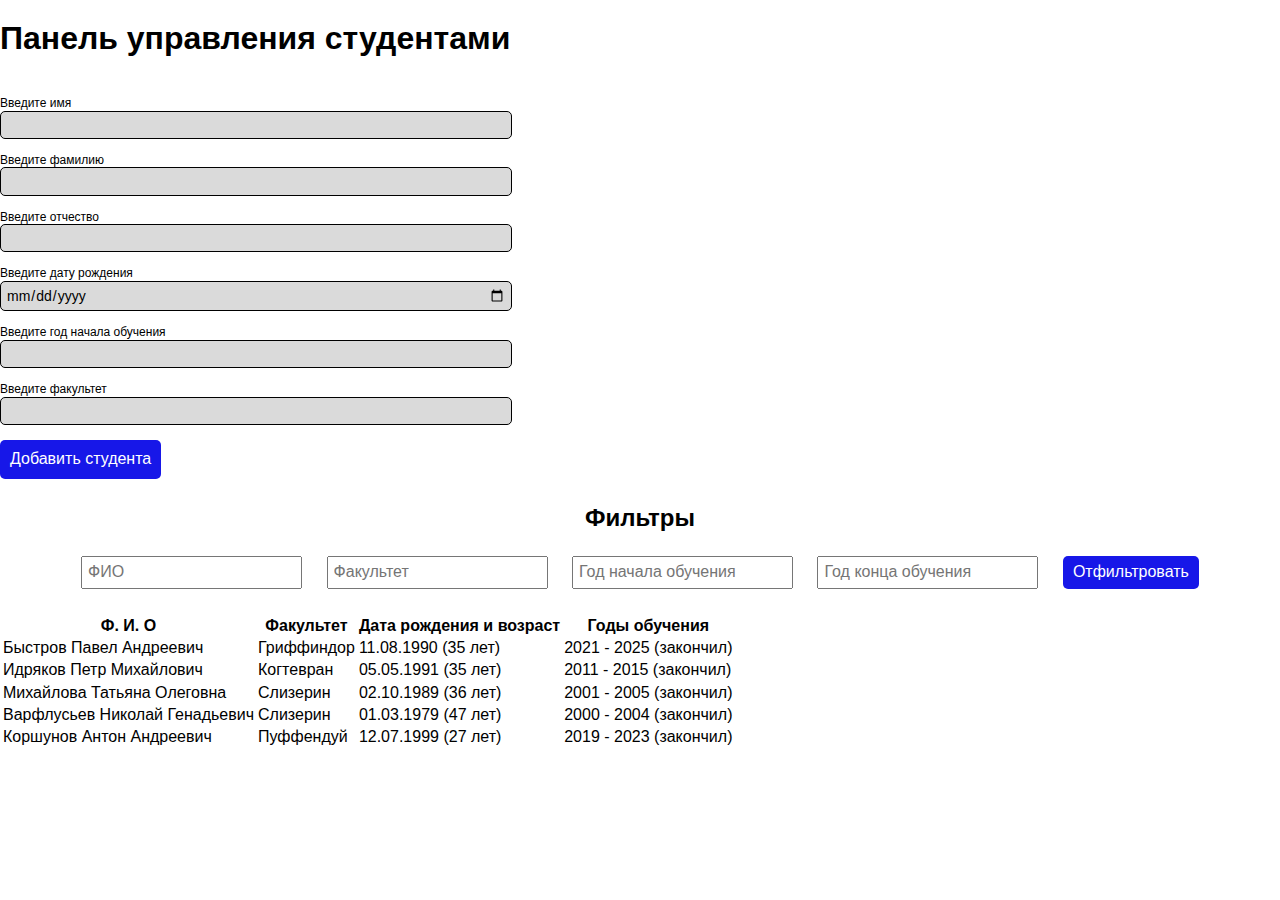
<file: index.html>
<!DOCTYPE html>
<html lang="en">
<head>
    <meta charset="UTF-8">
    <meta http-equiv="X-UA-Compatible" content="IE=edge">
    <meta name="viewport" content="width=device-width, initial-scale=1.0">
    <title>Список студентов</title>
    <link rel="shortcut icon" href="https://favicon.vspravke.com/ico/1/faviconka.ru_1_107760.ico" type="image/x-icon">
    <link rel="stylesheet" href="css/normalize.css">
    <link href="https://cdn.jsdelivr.net/npm/bootstrap@5.0.1/dist/css/bootstrap.min.css" rel="stylesheet" integrity="sha384-+0n0xVW2eSR5OomGNYDnhzAbDsOXxcvSN1TPprVMTNDbiYZCxYbOOl7+AMvyTG2x" crossorigin="anonymous">
    <link rel="stylesheet" href="css/style.css">
    <script src="main.js" defer></script>
</head>
<body>
  <div id="app" class="container">
    <h1 class="title">Панель управления студентами</h1>
    <form id="form" class="form">
      <label class="form__label" for="input-name">
        <span class="form__span">Введите имя</span>
        <input id="input-name" type="text" class="form__input">
      </label>
      <label class="form__label" for="input-surname">
        <span class="form__span">Введите фамилию</span>
        <input id="input-surname" type="text" class="form__input">
      </label>
      <label class="form__label" for="input-middle-name">
        <span class="form__span">Введите отчество</span>
        <input id="input-middle-name" type="text" class="form__input">
      </label>
      <label class="form__label" for="input-birdt">
        <span class="form__span">Введите дату рождения</span>
        <input min="1900-01-01" max="2023-12-31" id="input-birdt" type="date" class="form__input">
      </label>
      <label class="form__label" for="input-start">
        <span class="form__span">Введите год начала обучения</span>
        <input id="input-start" type="number" class="form__input">
      </label>
      <label class="form__label" for="input-faculty">
        <span class="form__span">Введите факультет</span>
        <input id="input-faculty" type="text" class="form__input">
      </label>
      <span class="form__span-error" id="error-span"></span>
      <button class="form__btn">Добавить студента</button>
    </form>
    <form class="form-filter" id="form-filter">
      <h2 class="form-filter__title">Фильтры</h2>
      <input class="form-filter__input" id="inp-fio" type="text" placeholder="ФИО">
      <input class="form-filter__input" id="inp-faculty" type="text" placeholder="Факультет">
      <input class="form-filter__input" id="inp-start" type="number" placeholder="Год начала обучения">
      <input class="form-filter__input" id="inp-final" type="number" placeholder="Год конца обучения">
      <button type="submit" class="form__btn form__btn--filter" id="filter-btn">Отфильтровать</button>
    </form>
  </div>
</body>
</html>
</file>
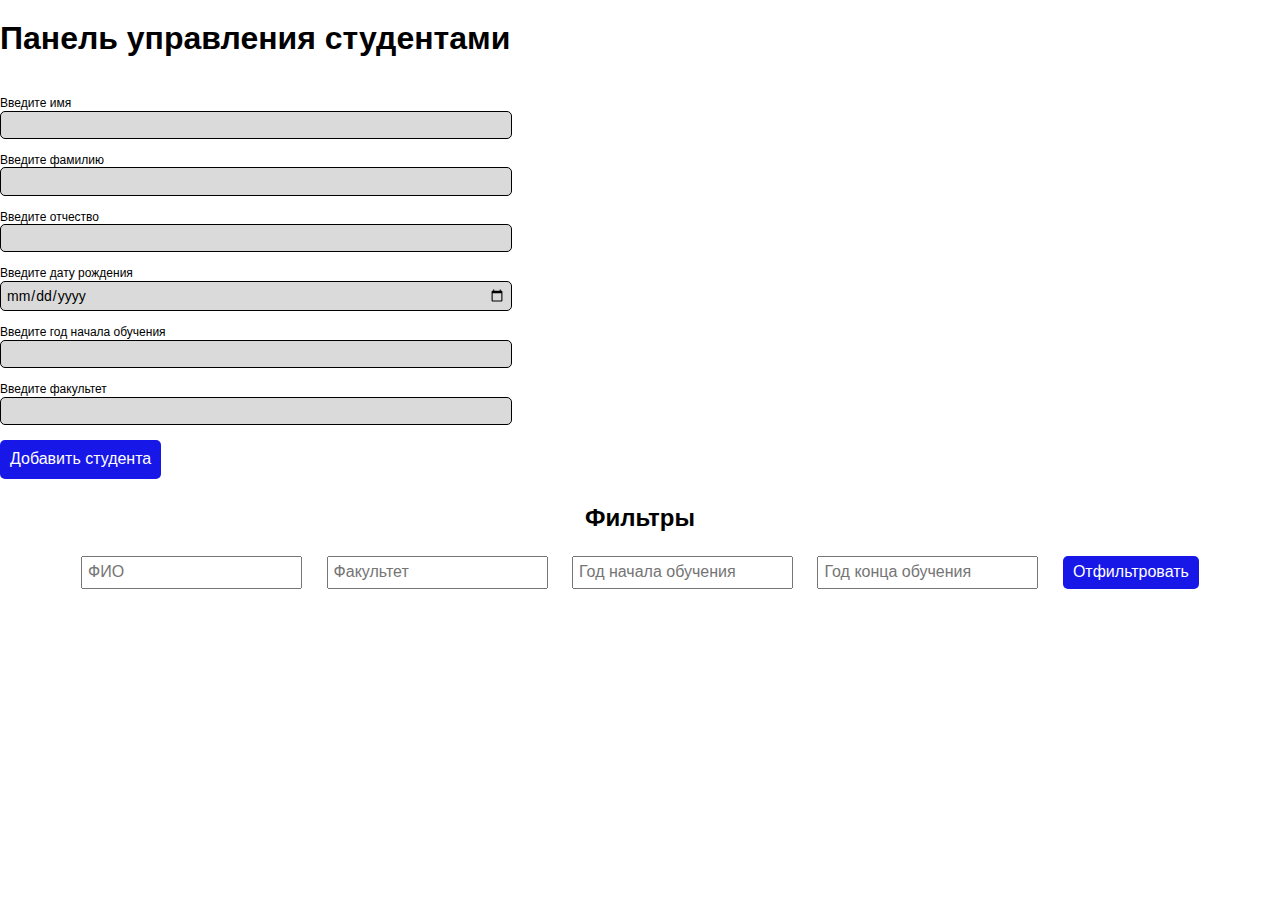
<file: frontend/index.html>
<!DOCTYPE html>
<html lang="en">
<head>
    <meta charset="UTF-8">
    <meta http-equiv="X-UA-Compatible" content="IE=edge">
    <meta name="viewport" content="width=device-width, initial-scale=1.0">
    <title>Список студентов</title>
    <link rel="shortcut icon" href="https://favicon.vspravke.com/ico/1/faviconka.ru_1_107760.ico" type="image/x-icon">
    <link rel="stylesheet" href="css/normalize.css">
    <link href="https://cdn.jsdelivr.net/npm/bootstrap@5.0.1/dist/css/bootstrap.min.css" rel="stylesheet" integrity="sha384-+0n0xVW2eSR5OomGNYDnhzAbDsOXxcvSN1TPprVMTNDbiYZCxYbOOl7+AMvyTG2x" crossorigin="anonymous">
    <link rel="stylesheet" href="css/style.css">
</head>
<body>
  <div id="app" class="container">
    <h1 class="title">Панель управления студентами</h1>
    <form id="form" class="form">
      <label class="form__label" for="input-name">
        <span class="form__span">Введите имя</span>
        <input id="input-name" type="text" class="form__input">
      </label>
      <label class="form__label" for="input-surname">
        <span class="form__span">Введите фамилию</span>
        <input id="input-surname" type="text" class="form__input">
      </label>
      <label class="form__label" for="input-middle-name">
        <span class="form__span">Введите отчество</span>
        <input id="input-last-name" type="text" class="form__input">
      </label>
      <label class="form__label" for="input-birdt">
        <span class="form__span">Введите дату рождения</span>
        <input min="1900-01-01" max="2023-12-31" id="input-birth" type="date" class="form__input">
      </label>
      <label class="form__label" for="input-start">
        <span class="form__span">Введите год начала обучения</span>
        <input id="input-start" type="number" class="form__input">
      </label>
      <label class="form__label" for="input-faculty">
        <span class="form__span">Введите факультет</span>
        <input id="input-faculty" type="text" class="form__input">
      </label>
      <span class="form__span-error" id="error-span"></span>
      <button class="form__btn">Добавить студента</button>
    </form>
    <form class="form-filter" id="form-filter">
      <h2 class="form-filter__title">Фильтры</h2>
      <input class="form-filter__input" id="inp-fio" type="text" placeholder="ФИО">
      <input class="form-filter__input" id="inp-faculty" type="text" placeholder="Факультет">
      <input class="form-filter__input" id="inp-start" type="number" placeholder="Год начала обучения">
      <input class="form-filter__input" id="inp-final" type="number" placeholder="Год конца обучения">
      <button type="submit" class="form__btn form__btn--filter" id="filter-btn">Отфильтровать</button>
    </form>
  </div>
  <script src="main.js" defer type="module"></script>
</body>
</html>
</file>
<file: css/style.css>
html {
  box-sizing: border-box;
}

*,
*::before,
*::after {
  box-sizing: inherit;
}

a {
  color: inherit;
  text-decoration: none;
}

img {
  max-width: 100%;
}

body {
  font-family: 'Roboto', sans-serif;
}

.title {
  margin: 0;
  margin-bottom: 40px;
  padding-top: 20px;
}

.form {
  margin-bottom: 25px;
  display: flex;
  flex-direction: column;
  align-items: start;
}

.form__input {
  padding: 5px;
  width: 40%;
  margin-bottom: 15px;
  border-radius: 5px;
  background-color: rgb(218, 218, 218);
  border: 1px solid #000;
  outline: none;
  font-size: 14px;
}

.form__btn {
  margin: 0;
  padding: 10px;
  border: none;
  border-radius: 5px;
  cursor: pointer;
  background-color: rgba(3, 3, 230, 0.923);
  color: white;
  outline: none;
}

.form__label {
  display: flex;
  flex-direction: column;
  width: 100%;
}

.form__span {
  font-size: 12px;
}

.form__span-error {
  color: red;
}

.click {
  cursor: pointer;
}

.form-filter,
.form-filter__title {
  margin-bottom: 25px;
  text-align: center;
}

.form-filter__input {
  margin-right: 20px;
  padding: 5px;
}

.form__btn--filter {
  padding: 7px 10px;
}
</file>
<file: frontend/css/style.css>
html {
  box-sizing: border-box;
}

*,
*::before,
*::after {
  box-sizing: inherit;
}

a {
  color: inherit;
  text-decoration: none;
}

img {
  max-width: 100%;
}

body {
  font-family: 'Roboto', sans-serif;
}

.title {
  margin: 0;
  margin-bottom: 40px;
  padding-top: 20px;
}

.form {
  margin-bottom: 25px;
  display: flex;
  flex-direction: column;
  align-items: start;
}

.form__input {
  padding: 5px;
  width: 40%;
  margin-bottom: 15px;
  border-radius: 5px;
  background-color: rgb(218, 218, 218);
  border: 1px solid #000;
  outline: none;
  font-size: 14px;
}

.form__btn {
  margin: 0;
  padding: 10px;
  border: none;
  border-radius: 5px;
  cursor: pointer;
  background-color: rgba(3, 3, 230, 0.923);
  color: white;
  outline: none;
}

.form__label {
  display: flex;
  flex-direction: column;
  width: 100%;
}

.form__span {
  font-size: 12px;
}

.form__span-error {
  color: red;
}

.click {
  cursor: pointer;
}

.form-filter,
.form-filter__title {
  margin-bottom: 25px;
  text-align: center;
}

.form-filter__input {
  margin-right: 20px;
  padding: 5px;
}

.form__btn--filter {
  padding: 7px 10px;
}
</file>
